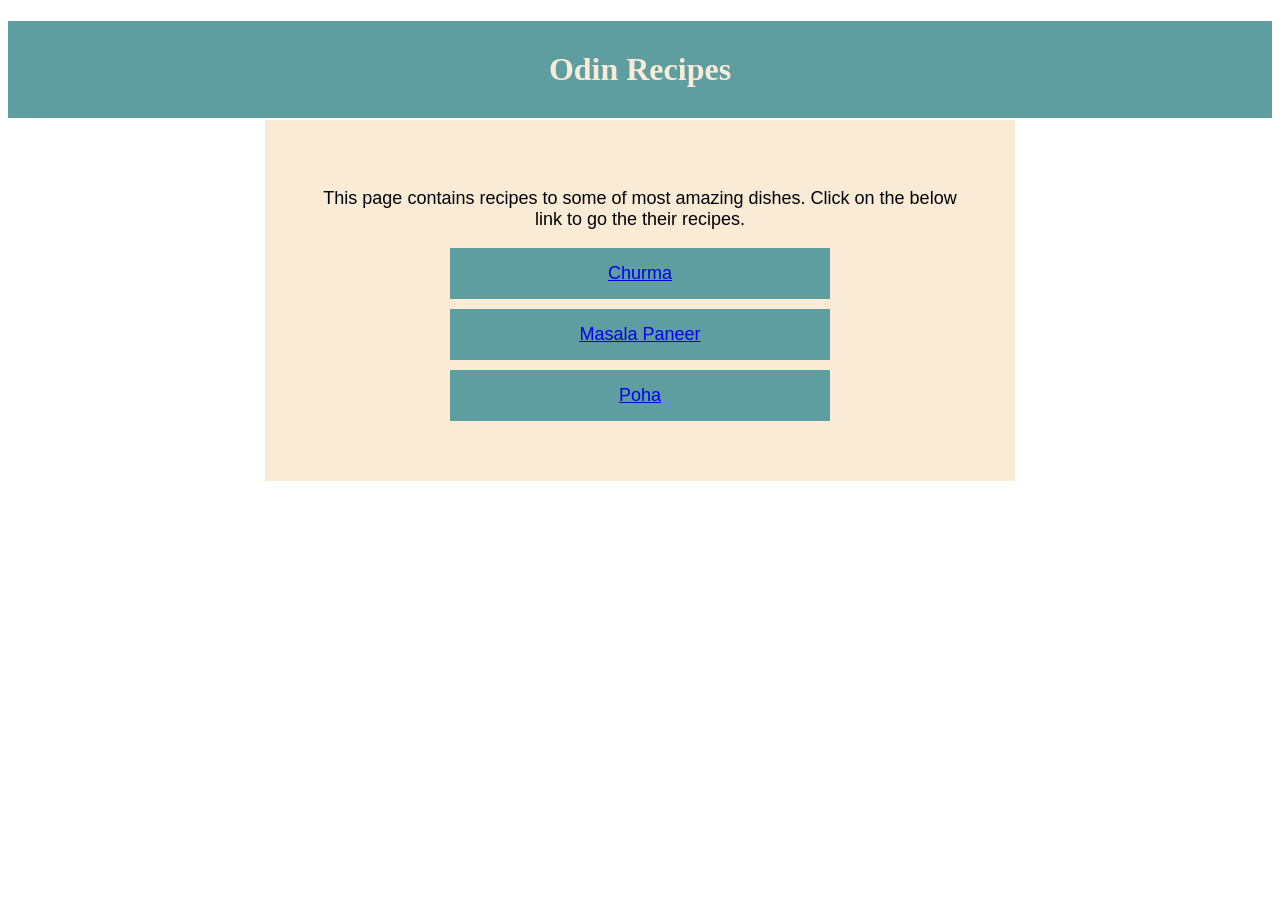
<file: index.html>
<!DOCTYPE html>
<html lang="en">
<head>

    <meta charset="UTF-8">
    <title>Odin-recipes</title>
    <link rel="stylesheet" href="./style.css">

</head>
<body>

    <h1 id="heading">Odin Recipes</h1>

    <div id="div">

        <p id="para">This page contains recipes to some of most amazing dishes. Click on the below link to go the their recipes.</p>

        <ul id="list">
            <li class="li"><a href="recipes/churma.html">Churma</a></li>
            <li class="li"><a href="recipes/masala_paneer.html">Masala Paneer</a></li>
            <li class="li"><a href="recipes/poha.html">Poha</a></li>
        </ul>
     
    </div>
    



</body>
</html>
</file>
<file: style.css>
#heading{
    text-align: center;
    background-color: cadetblue;
    padding: 30px;
    color: antiquewhite;
}

#div{
    background-color: antiquewhite;
    width: 650px;
    margin-top: -20px;
    margin-left: auto;
    margin-right: auto;
    padding: 50px;
}

#para{
    text-align: center;
    font-size: large;
    font-family: 'Lucida Sans', 'Lucida Sans Regular', 'Lucida Grande', 'Lucida Sans Unicode', Geneva, Verdana, sans-serif;
}

#list{
    width: 400px;
    text-align: center;
    margin: auto;
    padding: 0px;
    list-style-type: none;
    font-size: large;
    font-family: 'Lucida Sans', 'Lucida Sans Regular', 'Lucida Grande', 'Lucida Sans Unicode', Geneva, Verdana, sans-serif;
}

.li{
    padding: 15px;
    margin: 10px;
    background-color: cadetblue;
}
</file>
